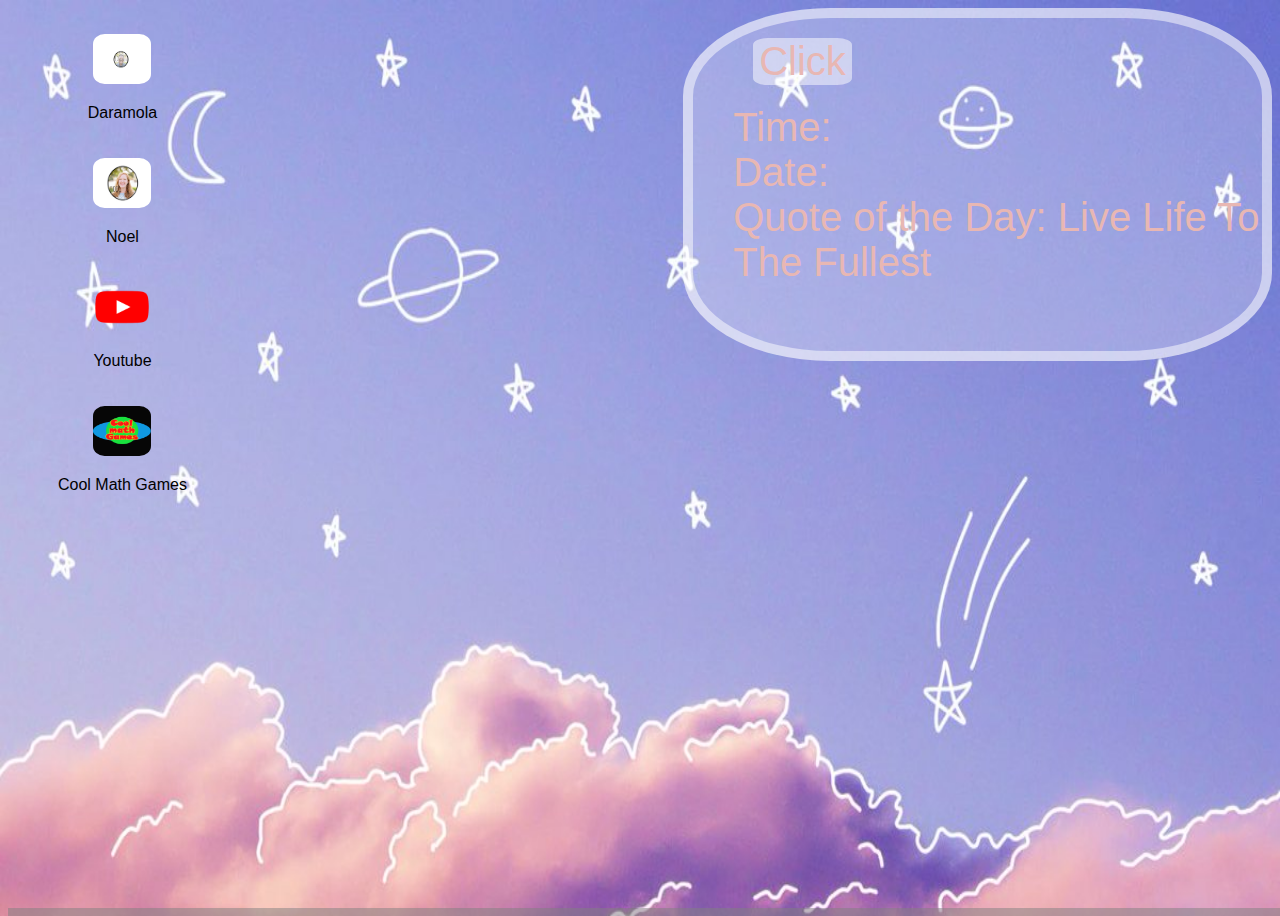
<file: index.html>
<!DOCTYPE html>

<hmtl>
	<head>
		<link href = "stylesheet.css" type = "text/css" rel = "stylesheet">
		<script src ="index.js"></script>
		<title> Desktop </title>
	</head>
	<body>
		<div class = "desktop">
			<div class = "functionBar">
			<button onclick = "date()"> Click </button> 
					<ul> 
						<li id = "time">Time: </li>
						<li id = "date"> Date:</li>
						<li>Quote of the Day: Live Life To The Fullest</li>
					</ul>
				</div>
			<div class = "dicon">
				<ul>
					<li class = "zoom"id = "icon">
						<a href = "daramola.html">
							<img src = "images/daramola_icon.jpg"  height = "50px"
							width = "58px">
						</a>
						<p> Daramola</p>
					</li>
					<li class = "zoom" id = "icon">
						<a href = "noel.html">
							<img src = "images/noel_icon.jpg" height = "50px"
							width = "58px">
						</a>
						<p>Noel</p>
					</li>
					<li class = "zoom" id = "icon">
						<a href = "https://www.youtube.com/">
							<img src = "images/youtube.png"  height = "50px"
							width = "58px">
						</a>
						<p>Youtube</p> 
					</li>
					<li class = "zoom" id = "icon">
						<a href = "https://www.coolmath-games.com/">
							<img src = "images/cool_math.png"  height = "50px"
							width = "58px">
						</a>
						<p>Cool Math Games</p> 
					</li>
				</ul>
			</div>
		</div>
		<div class = "bar">
		 
		</div>
	</body>
</hmtl>
</file>
<file: stylesheet.css>
body{
	background-image: url(images/space.jpg);
	background-size: 100% 120%;
	background-position: relative;
	
}
.desktop {
    width:100%;
	height: 900px; 
	overflow: inherit;

}
.functionBar{

float: right;
	background-color: rgba(255, 255, 255, .25);
	width:45%;
    height: 37%;
    border: 10px solid rgba(255, 255, 255, .5);
border-radius: 25%;
font-size: 40px; 
color: rgb(232, 183, 179);

}
button {
border: none;
position: relative;
top: 20px;
left: 60px;
font-size: 40px;
border-radius: 15%;
background-color: rgba(255, 255, 255, .5);
color: rgb(232, 183, 179);
}
button:hover {
background-color: rgba(255, 255, 255, .75);
}
.bar {
	opacity: 0.5;
	position: fixed;
	background-color: grey ;
	width:100%;
    height: 100%;
    border: 1px solid grey;
margin: 0px;
}
ul{
	list-style-type: none;
}
.dicon { 
height: 350px;
width: 290px;
display: flex;
text-align: center;
align-content: flex-start;
	  
}
img{
border-radius: 20%;

}
*:hover{
cursor: url(images/ball.jpg), auto;  
	
}
.bar:hover{
opacity: .75;
}
.zoom {
	padding: 10px;
    transition: transform .2s; /* Animation */
	margin: 0px;
}
.zoom:hover {
    transform: scale(1.25);
	background-color: rgba(255, 255, 255, .25);
	padding: 0px;
	border: 1px solid rgba(255, 255, 255, .5);
	
}
*{
font-family:"Trebuchet MS", Helvetica, sans-serif;
	
}

html{
	margin: 0px;
	padding: 0px;	
}
</file>
